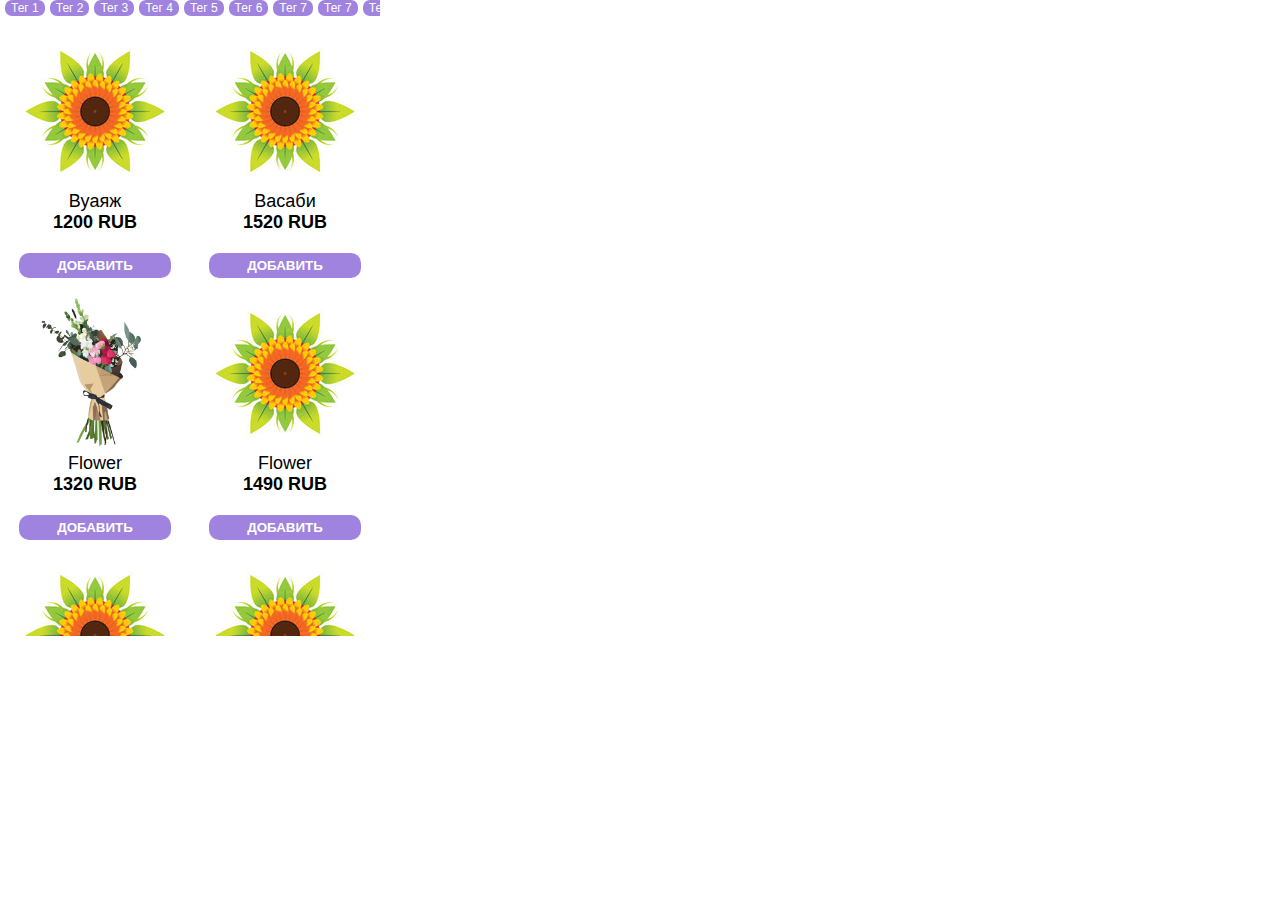
<file: index.html>
<!DOCTYPE html>
  <html lang="ru">

  <head>
    <meta charset="UTF-8" />
    <meta name="viewport" content="width=device-width, initial-scale=1.0" />
    <link rel="stylesheet" href="css/style.css" />
    <title>Цветочный магазин</title>
  </head>

  <body>
    <div class="btns_container">
      <button class="filter-btn" data-tag="tag1">Тег 1</button>
      <button class="filter-btn" data-tag="tag2">Тег 2</button>
      <button class="filter-btn" data-tag="tag3">Тег 3</button>
      <button class="filter-btn" data-tag="tag3">Тег 4</button>
      <button class="filter-btn" data-tag="tag3">Тег 5</button>
      <button class="filter-btn" data-tag="tag3">Тег 6</button>
      <button class="filter-btn" data-tag="tag3">Тег 7</button>
      <button class="filter-btn" data-tag="tag3">Тег 7</button>
      <button class="filter-btn" data-tag="tag3">Тег 7</button>
      <button class="filter-btn" data-tag="tag3">Тег 7</button>
      <button class="filter-btn" data-tag="tag3">Тег 7</button>
      <button class="filter-btn" data-tag="tag3">Тег 7</button>
      <button class="filter-btn" data-tag="tag3">Тег 7</button>
      <button class="filter-btn" data-tag="tag3">Тег 7</button>
      <button class="filter-btn" data-tag="tag3">Тег 7</button>
      <button class="filter-btn" data-tag="tag3">Тег 7</button>
    </div>
    
    <div class="container">

      
      <div class="inner">
        <!-- товар 1 -->
        <div class="item" data-tags="tag1">
          <img src="images/1.png" alt="Flower" class="img" />
          <span class="name_price"><span class="item_name">Вуаяж </span><strong><span class="price">1200</span>
              RUB</strong></span>
          <button class="btn addToCart" id="btn1">Добавить</button>
          <div class="quantity-container" id="quantity-container1" style="display: none">
            <button class="btnMinus" id="subtract-btn1">-</button>
            <span id="quantity1">0</span>
            <button class="btnPlus" id="add-btn1">+</button>
          </div>
        </div>

        <!-- товар 2 -->
        <div class="item" data-tags="tag2">
          <img src="images/1.png" alt="Flower" class="img" />
          <span class="name_price"><span class="item_name">Васаби </span><strong><span class="price">1520</span>
              RUB</strong></span>
          <button class="btn addToCart" id="btn2">Добавить</button>
          <div class="quantity-container" id="quantity-container2" style="display: none">
            <button class="btnMinus" id="subtract-btn2">-</button>
            <span id="quantity2">0</span>
            <button class="btnPlus" id="add-btn2">+</button>
          </div>
        </div>

        <!-- товар 3 -->
        <div class="item">
          <img src="images/2.png" alt="Flower" class="img" />
          <span class="name_price"><span class="item_name">Flower </span><strong><span class="price">1320</span>
              RUB</strong></span>
          <button class="btn addToCart" id="btn3">Добавить</button>
          <div class="quantity-container" id="quantity-container3" style="display: none">
            <button class="btnMinus" id="subtract-btn3">-</button>
            <span id="quantity3">0</span>
            <button class="btnPlus" id="add-btn3">+</button>
          </div>
        </div>

        <!-- товар 4 -->
        <div class="item">
          <img src="images/1.png" alt="Flower" class="img" />
          <span class="name_price"><span class="item_name">Flower </span><strong><span class="price">1490</span>
              RUB</strong></span>
          <button class="btn addToCart" id="btn4">Добавить</button>
          <div class="quantity-container" id="quantity-container4" style="display: none">
            <button class="btnMinus" id="subtract-btn4">-</button>
            <span id="quantity4">0</span>
            <button class="btnPlus" id="add-btn4">+</button>
          </div>
        </div>

        <!-- товар 5 -->
        <div class="item" data-tags="tag1 tag2">
          <img src="images/1.png" alt="Flower" class="img" />
          <span class="name_price"><span class="item_name">Flower </span><strong><span class="price">1800</span>
              RUB</strong></span>
          <button class="btn addToCart" id="btn5">Добавить </button>
          <div class="quantity-container" id="quantity-container5" style="display: none">
            <button class="btnMinus" id="subtract-btn5">-</button>
            <span id="quantity5">0</span>
            <button class="btnPlus" id="add-btn5">+</button>
          </div>
        </div>

        <!-- товар 6 -->
        <div class="item">
          <img src="images/1.png" alt="Flower" class="img" />
          <span class="name_price"><span class="item_name">Flower </span><strong><span class="price">9190</span>
              RUB</strong></span>
          <button class="btn addToCart" id="btn6">Добавить </button>
          <div class="quantity-container" id="quantity-container6" style="display: none">
            <button class="btnMinus" id="subtract-btn6">-</button>
            <span id="quantity6">0</span>
            <button class="btnPlus" id="add-btn6">+</button>
          </div>
        </div>
      </div>
    </div>

    <a href="./cart.html" id="go-to-cart">Перейти в корзину <span class="btnQuon">0</span></a>

    <script src="js/app.js"></script>
    <script src="js/tags.js"></script>
  </body>

  </html>
</file>
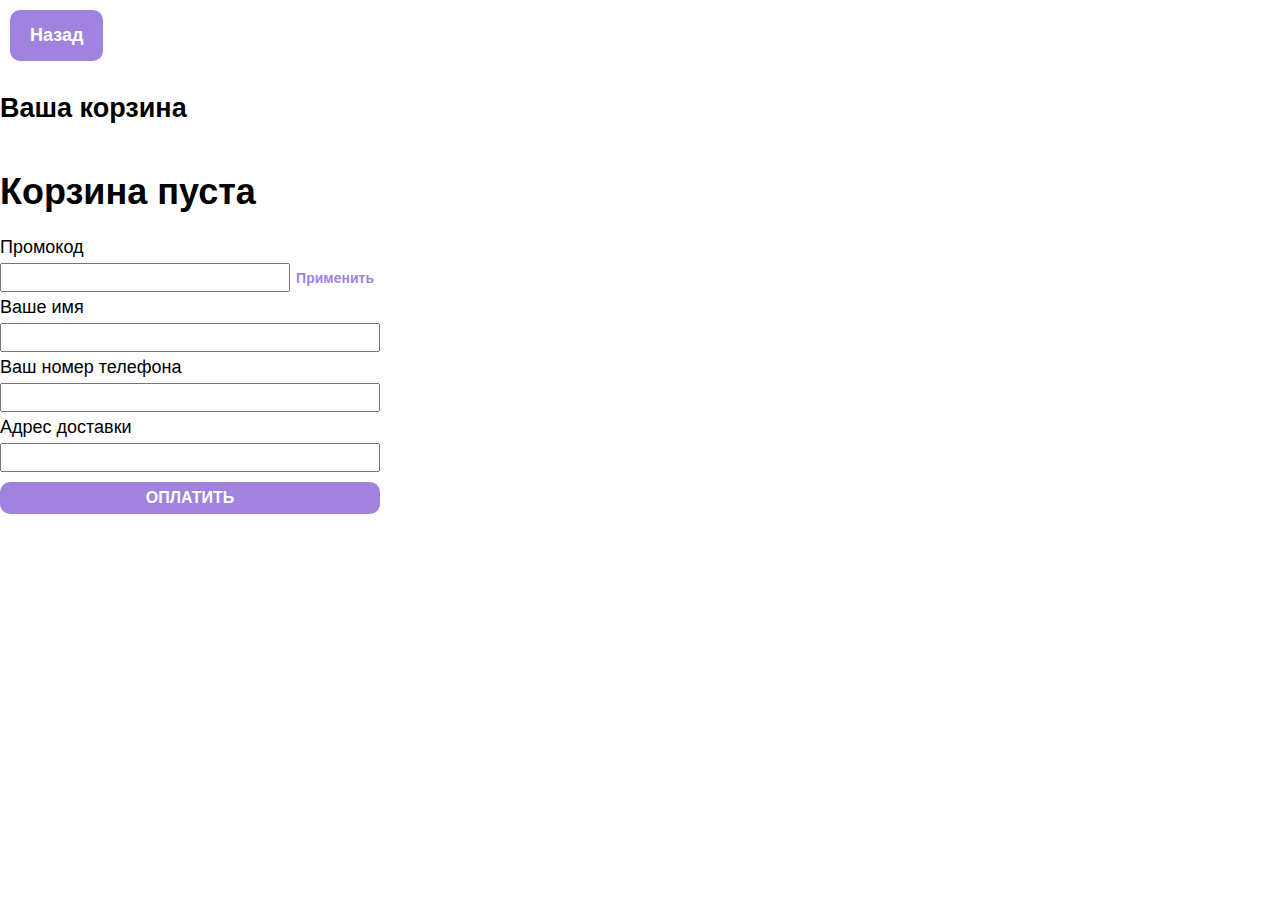
<file: cart.html>
<!DOCTYPE html>
<html lang="ru">

<head>
  <meta charset="UTF-8" />
  <meta name="viewport" content="width=device-width, initial-scale=1.0" />
  <title>Корзина</title>
  <link rel="stylesheet" href="css/style.css" />
</head>

<body>
  <a href="index.html" id="back-button">Назад</a>
  <div class="cart-container">
    <h2>Ваша корзина</h2>
    <div class="cart_container_without">
      <div id="cart-items">
        <!-- Тут будут отображаться товары -->
      </div>
      <form id="checkout-form">
        <!-- Тут будет форма для оформления заказа -->
        <!-- TODO: МОЩНО --- Посчить заново цену и ее отобразить в блоке с новой ценой после применения промокода -->
        <div class="promo-code">
          <label for="promo">Промокод</label>
          <div class="input-button-container">
            <input type="text" id="promo" name="promo" />
            <button type="button" id="applyPromoButton">Применить</button>
          </div>
        </div>

        <label for="name">Ваше имя</label>
        <input type="text" id="name" required />

        <label for="phone">Ваш номер телефона</label>
        <input type="tel" id="phone" name="phone" required />

        <label for="address">Адрес доставки</label>
        <input type="text" id="address" name="address" required />

        <div id="items-info"></div>
        <input type="submit" value="Оплатить" class="submit_cart" />
      </form>
    </div>
  </div>

  <script src="js/cart.js"></script>
  <script src="js/post.js"></script>
  <script src="js/promo.js"></script>

</body>

</html>
</file>
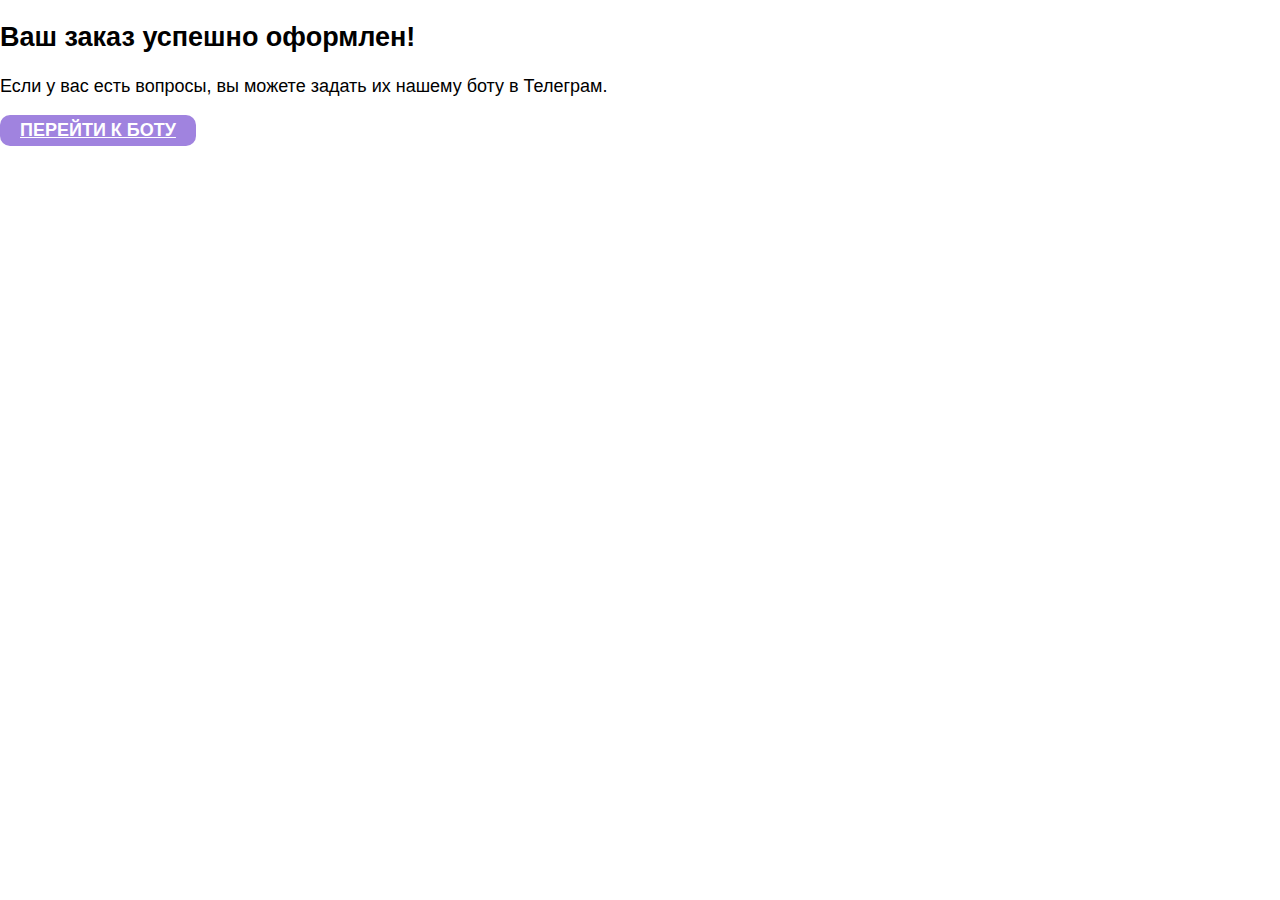
<file: success.html>
<!DOCTYPE html>
<html lang="ru">

<head>
  <meta charset="UTF-8" />
  <meta name="viewport" content="width=device-width, initial-scale=1.0" />
  <title>Успешная оплата</title>
  <link rel="stylesheet" href="css/style.css" />
</head>

<body>
  <div class="success-container">
    <h2>Ваш заказ успешно оформлен!</h2>
    <p>Если у вас есть вопросы, вы можете задать их нашему боту в Телеграм.</p>
    <a href="https://t.me/Flower_Shop_Ai_Bot" class="telegram-button">Перейти к боту</a>
  </div>
</body>

</html>
</file>
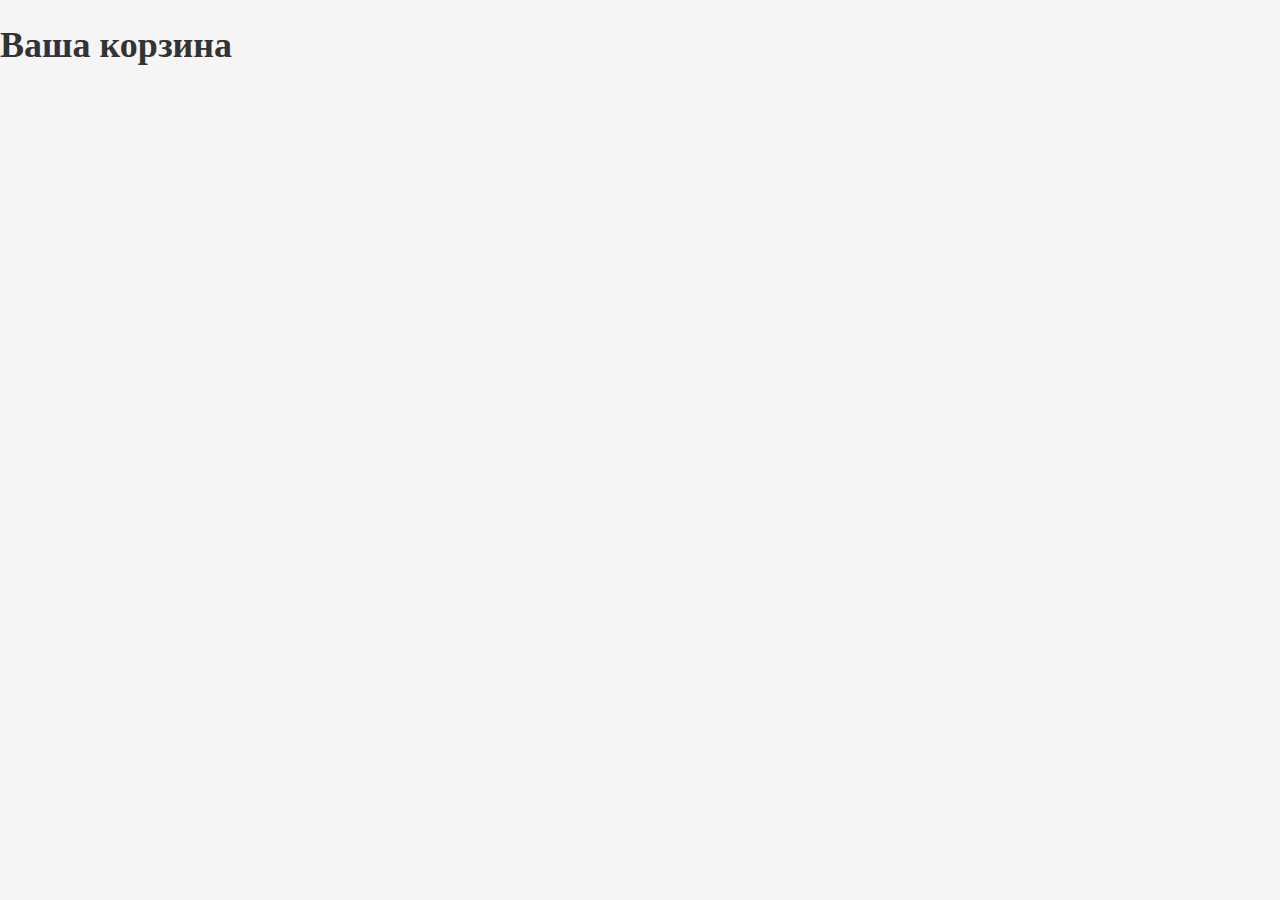
<file: pages/cart.html>
<!DOCTYPE html>
<html lang="en">
<head>
  <meta charset="UTF-8">
  <meta name="viewport" content="width=device-width, initial-scale=1.0">
  <link rel="stylesheet" href="../style.css">
  <title>Корзина</title>
</head>
<body>
  <h1>Ваша корзина</h1>
<div id="cartContainer"></div>

  <script src="https://telegram.org/js/telegram-web-app.js"></script>
  <script src="../javascript/app.js"></script>
  <script src="../javascript/tags.js"></script>
  <script src="../javascript/cart.js"></script>
</body>
</html>
</file>
<file: css/style.css>
:root {
  --display-width: 380px;
}

/* Основные стили для всего тела документа */
@import url("https://fonts.googleapis.com/css2?family=Roboto:wght@300;400;500;700&display=swap");

body {
  margin: 0;
  /* Удаляем внешние отступы */
  padding: 0;
  /* Удаляем внутренние отступы */
  font-size: 18px;
  /* Устанавливаем размер шрифта */
  color: var(--tg-theme-text-color);
  /* Устанавливаем цвет текста */
  background-color: var(--tg-theme-bg-color);
  /* Устанавливаем цвет фона */
}

a,
h1,
h2,
h3,
h4,
p,
span,
label,
input,
button {
  font-family: "Roboto", sans-serif !important;
}


.btns_container,
.container {
  max-width: var(--display-width);
}

.btns_container {
  display: flex;
  align-items: center;
}


.inner {
  margin-top: 20px;
  display: flex;
  flex-wrap: wrap;
  margin-bottom: 20px;
  max-height: 600px;
  overflow-y: scroll;
}

.inner .item {
  width: 50%;
}


.img {
  width: 150px;
}

.item {
  text-align: center;
}

/* Стили для кнопок */
.btn {
  display: inline-block;
  /* Устанавливаем тип отображения на inline-block */
  padding: 5px 20px;
  /* Устанавливаем внутренние отступы */
  border: none;
  /* Удаляем рамку */
  background: #a083df;
  /* Устанавливаем цвет фона */
  border-radius: 10px;
  /* Устанавливаем радиус скругления углов */
  color: #fff;
  /* Устанавливаем цвет текста */
  text-transform: uppercase;
  /* Преобразуем текст в верхний регистр */
  font-weight: 700;
  /* Устанавливаем жирность шрифта */
  align-items: center;
  /* Центрируем текст по вертикали */

  transition: background 0.2s linear;
  /* Добавляем анимацию изменения фона */
}

/* Стили для кнопок при наведении */
.btn:hover {
  background: lightgreen;
  /* Изменяем цвет фона */
}



.btns_container {
  white-space: nowrap;
  overflow-x: auto;
}

.btns_container::-webkit-scrollbar {
  display: none;
}


.filter-btn {
  background-color: #a083df;
  border-radius: 7px;
  color: #fff;
  border: none;
  margin-left: 5px;
  font-size: 12px;
  display: flex;
  flex-wrap: wrap;
}

.slider {
  display: none;
}

/* Стили для активной кнопки фильтра */
.filter-btn.active {
  background-color: lightgreen;
  /* Изменяем цвет фона */
}

/* Стили для кнопки корзины */
.submit_cart,
#go-to-cart {
  width: calc(var(--display-width) - 41px);
  text-align: center;
  margin-top: 20px;
  padding: 10px 20px;
  /* Устанавливаем внутренние отступы */
  border: none;
  /* Удаляем рамку */
  background-color: #a083df;
  /* Устанавливаем цвет фона */
  border-radius: 10px;
  /* Устанавливаем радиус скругления углов */
  color: #fff;
  /* Устанавливаем цвет текста */
  text-transform: uppercase;
  /* Преобразуем текст в верхний регистр */
  font-weight: 700;
  /* Устанавливаем жирность шрифта */
  transition: background 0.2s linear;
  cursor: pointer;
  text-decoration: none;
  /* Добавляем анимацию изменения фона */
}

.submit_cart {
  padding: 7px !important;
  font-size: 16px;
}


.add-to-cart {
  display: inline-block;
  /* Устанавливаем тип отображения на inline-block */
  padding: 5px 20px;
  /* Устанавливаем внутренние отступы */
  border: none;
  /* Удаляем рамку */
  background: #a083df;
  /* Устанавливаем цвет фона */
  border-radius: 10px;
  /* Устанавливаем радиус скругления углов */
  color: #fff;
  /* Устанавливаем цвет текста */
  text-transform: uppercase;
  /* Преобразуем текст в верхний регистр */
  font-weight: 700;
  /* Устанавливаем жирность шрифта */
  align-items: center;
  /* Центрируем текст по вертикали */

  transition: background 0.2s linear;
}

.add-to-cart:hover {
  background: lightgreen;
}

.item-counter {
  display: flex;
  justify-content: space-around;
  align-items: center;
  margin-top: 10px;
}

.item-counter button {
  padding: 5px 10px;
  color: white;
  background-color: #a083df;
  border: none;
  border-radius: 5px;
  cursor: pointer;
  transition: background-color 0.3s ease;
}

.item-counter button:hover {
  background-color: #1e7e34;
}

/* Cart */
.name_price {
  display: flex;
  flex-direction: column;
}

#cart-items {
  max-height: 600px;
  overflow-y: scroll;
  width: var(--display-width);
  margin-right: 20px;
}

#cart-items .cart-product {
  display: flex;
  align-items: center;
  width: 100%;
  justify-content: space-between;
}

#cart-items .cart-product img {
  width: 80px;
}

#cart-items .cart-product .product-title {
  display: flex;
  flex-direction: column;
  max-width: 120px;
  width: 120px;
}

#cart-items .cart-product .product-title h4,
#cart-items .cart-product .product-title p {
  margin: 5px 0;
}

#checkout-form {
  display: flex;
  flex-direction: column;
  padding-bottom: 300px;
}

#checkout-form input {
  display: block;
  width: var(--display-width);
  padding: 5px;
  box-sizing: border-box;
}

.cart-container input {
  margin: 5px 0;
}

.quantity-container {
  width: 80%;
  margin: auto;
  display: flex;
  justify-content: space-around;
  margin-top: 20px;
}

.addToCart {
  margin-top: 20px;
  width: 80%;
  height: 25px;
  margin-bottom: 20px;
}

.deleteBtn {
  background-color: transparent;
  padding: 12px 17px;
  border: none;
  cursor: pointer;
}

.count {
  width: 35px;
  max-width: 50px;
}

#img_delete {
  width: 15px !important;
}

.quantity-container button {
  width: 50px;
  height: 25px;
}

@media (max-width: 430px) {
  .cart-container {
    width: 95%;
    margin: auto;
  }

  .item span {
    display: block;
  }

  .img {
    width: 130px;
  }

  .quantity-container button {
    width: 50px;
    height: 20px;
  }
}

@media (max-width: 390px) {
  .container {
    width: 100%;
  }

  #go-to-cart {
    width: auto;
  }
}

@media (max-height: 720px) {
  .inner {
    max-height: 80vh;
  }
}

@media (max-height: 630px) {
  .inner {
    max-height: 77vh;
  }
}

.telegram-button {
  display: inline-block;
  /* Устанавливаем тип отображения на inline-block */
  padding: 5px 20px;
  /* Устанавливаем внутренние отступы */
  border: none;
  /* Удаляем рамку */
  background: #a083df;
  /* Устанавливаем цвет фона */
  border-radius: 10px;
  /* Устанавливаем радиус скругления углов */
  color: #fff;
  /* Устанавливаем цвет текста */
  text-transform: uppercase;
  /* Преобразуем текст в верхний регистр */
  font-weight: 700;
  /* Устанавливаем жирность шрифта */
  align-items: center;
  /* Центрируем текст по вертикали */

  transition: background 0.2s linear;
  /* Добавляем анимацию изменения фона */
}

/* Стили для кнопок при наведении */
.telegram-button:hover {
  background: lightgreen;
  /* Изменяем цвет фона */
}

#back-button {
  display: inline-block;
  margin: 10px;
  padding: 15px 20px;
  /* Увеличенные отступы для большего размера кнопки */
  background: #a083df;
  border-radius: 10px;
  color: #fff;
  font-weight: 700;
  text-align: center;
  /* Центрируем текст в кнопке */
  transition: background 0.2s linear;
  text-decoration: none;
}

#back-button:hover {
  background: lightgreen;
}


.input-button-container {
  display: flex;
  align-items: right;
  max-width: 380px;
}



#applyPromoButton {
  background: none;
  border: none;
  color: #a083df;
  cursor: pointer;
  font-size: 14px;
  font-weight: bold;
}
</file>
<file: style.css>
:root {
  --tg-theme-text-color: #333;
  --tg-theme-bg-color: #f5f5f5;
  --tg-theme-hint-color: #888;
  --tg-theme-link-color: #0066cc;
  --tg-theme-button-color: rgb(248, 168, 24);
  --tg-theme-button-text-color: #fff;
  --button-hover-color: lightgreen;
}

body {
  margin: 0;
  padding: 0;
  font-size: 18px;
  color: var(--tg-theme-text-color);
  background-color: var(--tg-theme-bg-color);
}

.container {
  max-width: 390px;
}

.inner {
  display: grid;
  grid-template-columns: 1fr 1fr;
  grid-template-rows: 230px 230px 230px;
}

.img {
  width: 150px;
}

.item {
  text-align: center;
}

.button {
  display: inline-block;
  padding: 5px 20px;
  border: none;
  background: var(--tg-theme-button-color);
  border-radius: 10px;
  color: var(--tg-theme-button-text-color);
  text-transform: uppercase;
  font-weight: 700;
  align-items: center;
  transition: background .2s linear;
}

.button:hover {
  background: var(--button-hover-color);
}

.tags {
  display: flex;
  justify-content: center;
  align-items: center;
}

.tags a {
  display: inline-block;
  padding: 10px;
  margin: 0 10px;
  background-color: #ccc;
  color: var(--tg-theme-button-text-color);
  text-decoration: none;
}

.tags a:hover {
  background-color: var(--tg-theme-text-color);
}

.filter-btn.active {
  background-color: var(--button-hover-color);
}
</file>
